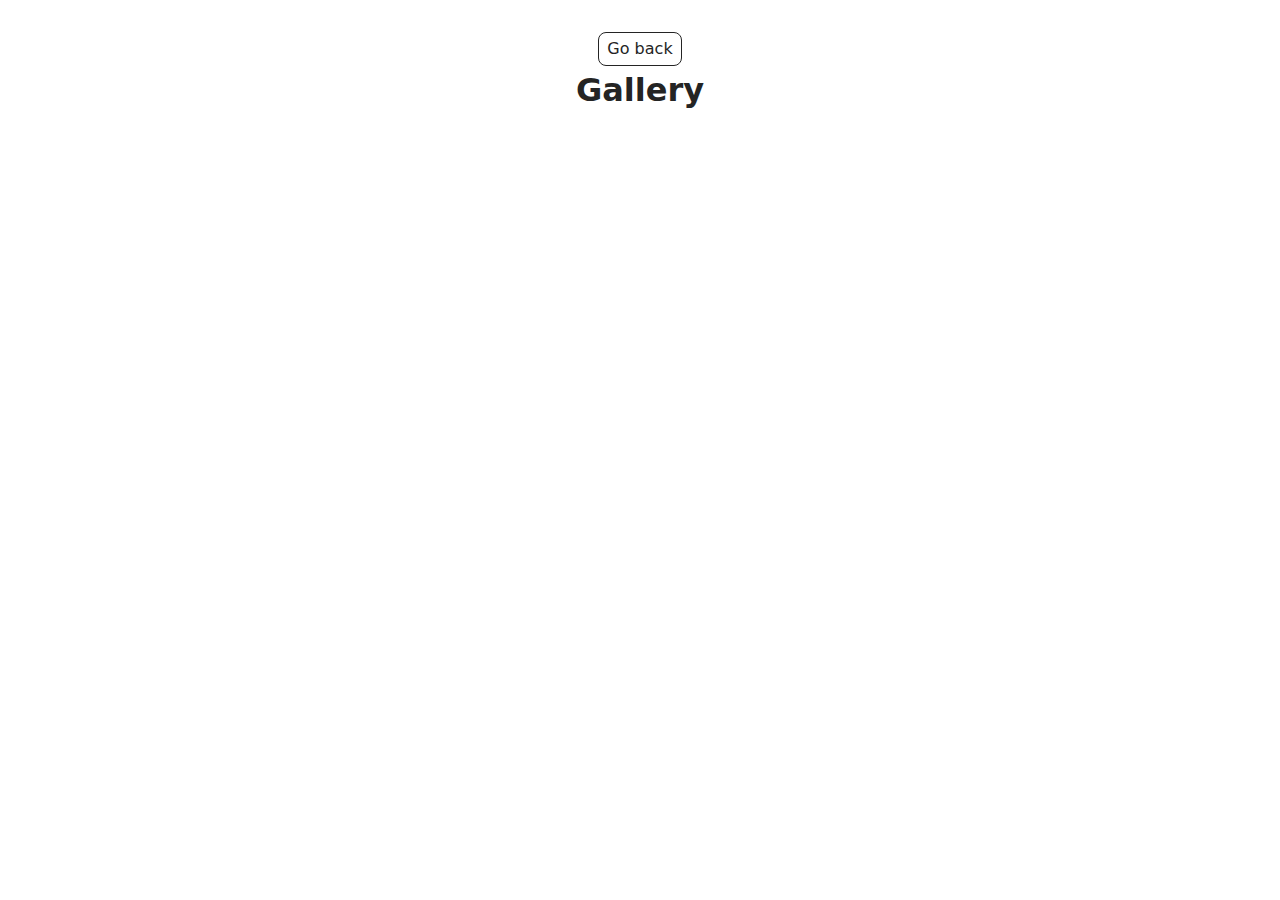
<file: src/1-gallery.html>
<!DOCTYPE html>
<html lang="en">
  <head>
    <meta charset="UTF-8" />
    <meta http-equiv="X-UA-Compatible" content="IE=edge" />
    <meta name="viewport" content="width=device-width, initial-scale=1.0" />
    <title>Gallery</title>
    <link rel="stylesheet" href="./css/styles.css" />
  </head>
  <body>
    <main>
      <div class="container">
        <a class="back-link" href="./index.html">Go back</a>
        <h1 class="main-title">Gallery</h1>
      </div>

      <ul class="gallery"></ul>
    </main>

    <script type="module" src="./js/1-gallery.js"></script>
  </body>
</html>
</file>
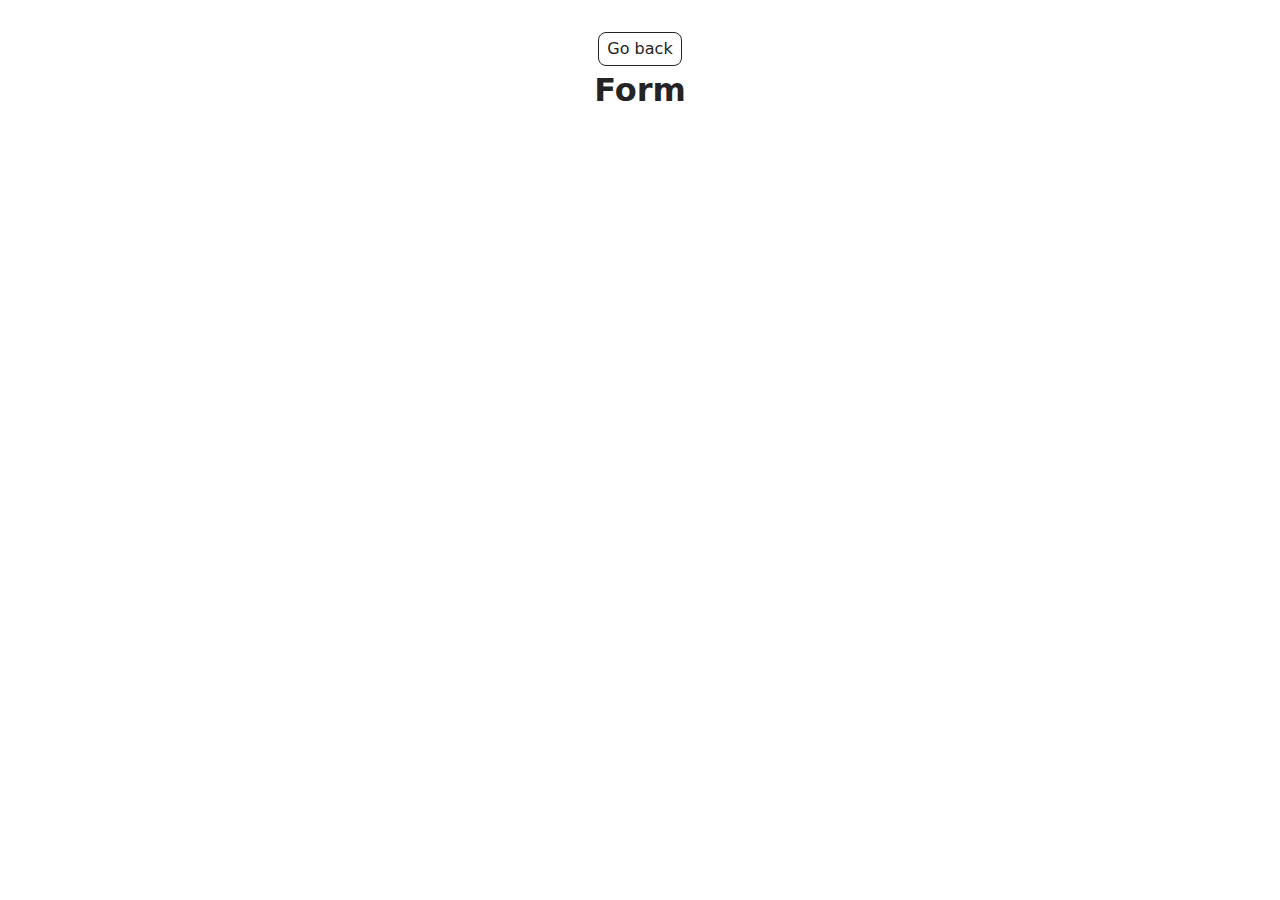
<file: src/2-form.html>
<!DOCTYPE html>
<html lang="en">
  <head>
    <meta charset="UTF-8" />
    <meta http-equiv="X-UA-Compatible" content="IE=edge" />
    <meta name="viewport" content="width=device-width, initial-scale=1.0" />
    <title>FORM</title>
    <link rel="stylesheet" href="./css/styles.css" />
  </head>
  <body>
    <main>
      <div class="container">
        <a class="back-link" href="./index.html">Go back</a>
        <h1 class="main-title">Form</h1>
      </div>
    </main>

    <script type="module" src="./2-form.html"></script>
  </body>
</html>
</file>
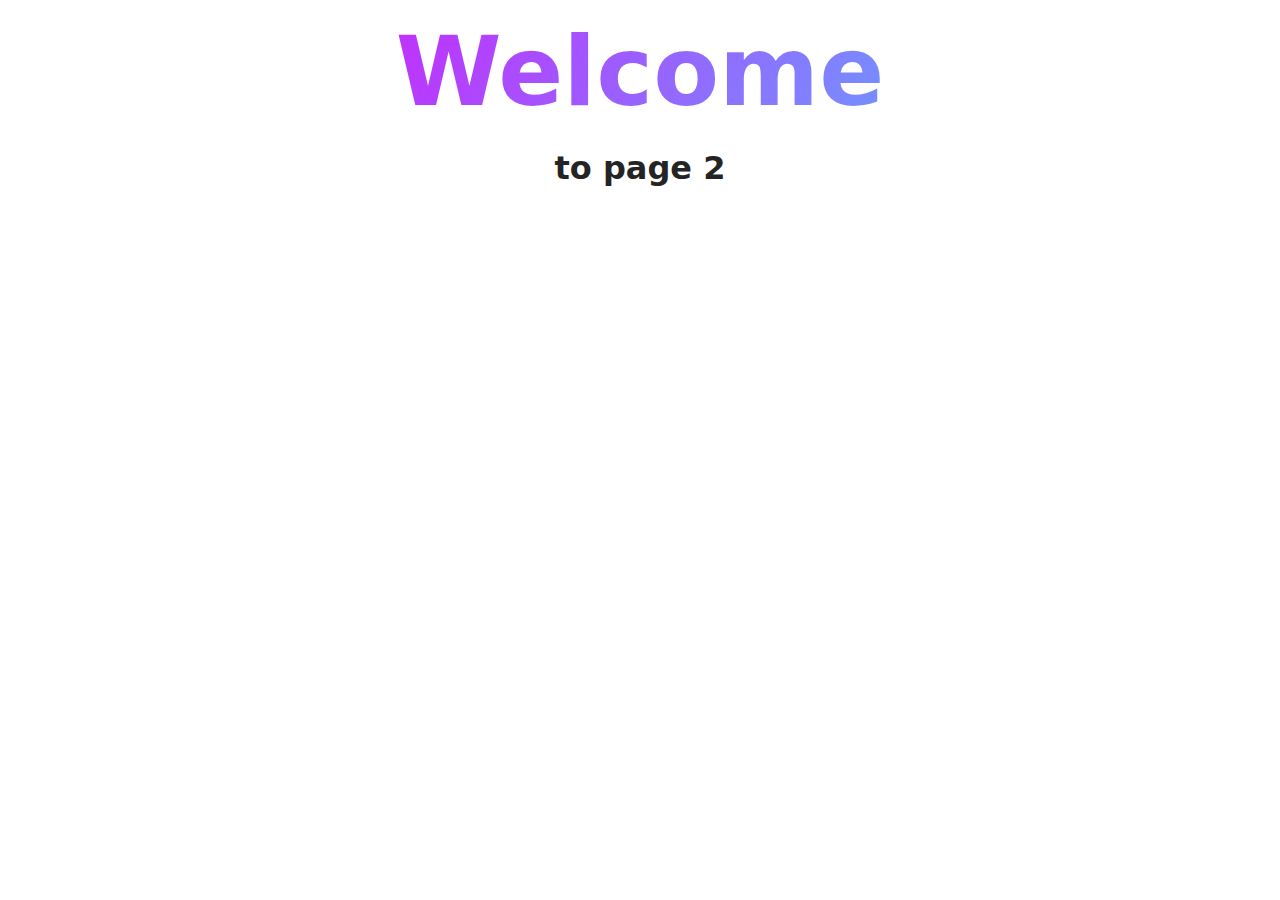
<file: src/page-2.html>
<!DOCTYPE html>
<html lang="en">
  <head>
    <meta charset="UTF-8" />
    <meta http-equiv="X-UA-Compatible" content="IE=edge" />
    <meta name="viewport" content="width=device-width, initial-scale=1.0" />
    <title>Page 2</title>
    <link rel="stylesheet" href="./css/styles.css" />
  </head>
  <body>
    <load
      src="./partials/header.html"
      icon-path="./img/sprite.svg#logo"
      highlight-act="active"
    />

    <main>
      <div class="container">
        <h1 class="main-title">
          <span class="main-title-gradient">Welcome</span> to page 2
        </h1>
        <load src="./partials/back-link.html" />
      </div>
    </main>

    <load src="./partials/footer.html" />
  </body>
</html>
</file>
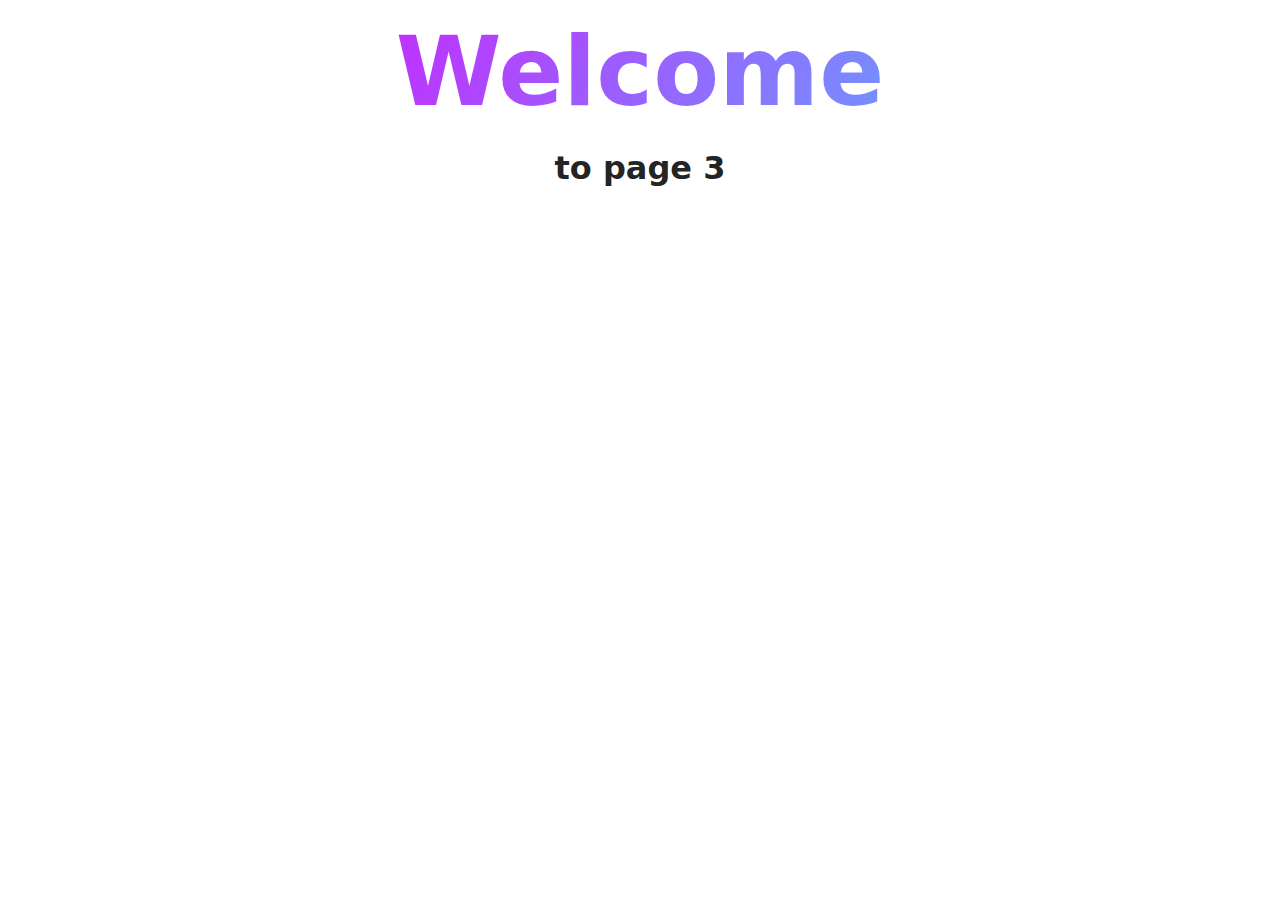
<file: src/page-3.html>
<!DOCTYPE html>
<html lang="en">
  <head>
    <meta charset="UTF-8" />
    <meta http-equiv="X-UA-Compatible" content="IE=edge" />
    <meta name="viewport" content="width=device-width, initial-scale=1.0" />
    <title>Page 3</title>
    <link rel="stylesheet" href="./css/styles.css" />
  </head>
  <body>
    <load
      src="./partials/header.html"
      icon-path="./img/sprite.svg#logo"
      highlight-curr="active"
    />

    <main>
      <div class="container">
        <h1 class="main-title">
          <span class="main-title-gradient">Welcome</span> to page 3
        </h1>
        <load src="./partials/back-link.html" />
      </div>
    </main>

    <load src="./partials/footer.html" />
  </body>
</html>
</file>
<file: src/css/styles.css>
/**
  |============================
  | include css partials with
  | default @import url()
  |============================
*/
/* Common styles */
@import url('./reset.css');
@import url('./base.css');
@import url('./container.css');
@import url('./animations.css');

/* Sections style */
@import url('./header.css');
@import url('./vite-promo.css');
@import url('./badges.css');
@import url('./back-link.css');
@import url('./footer.css');
</file>
